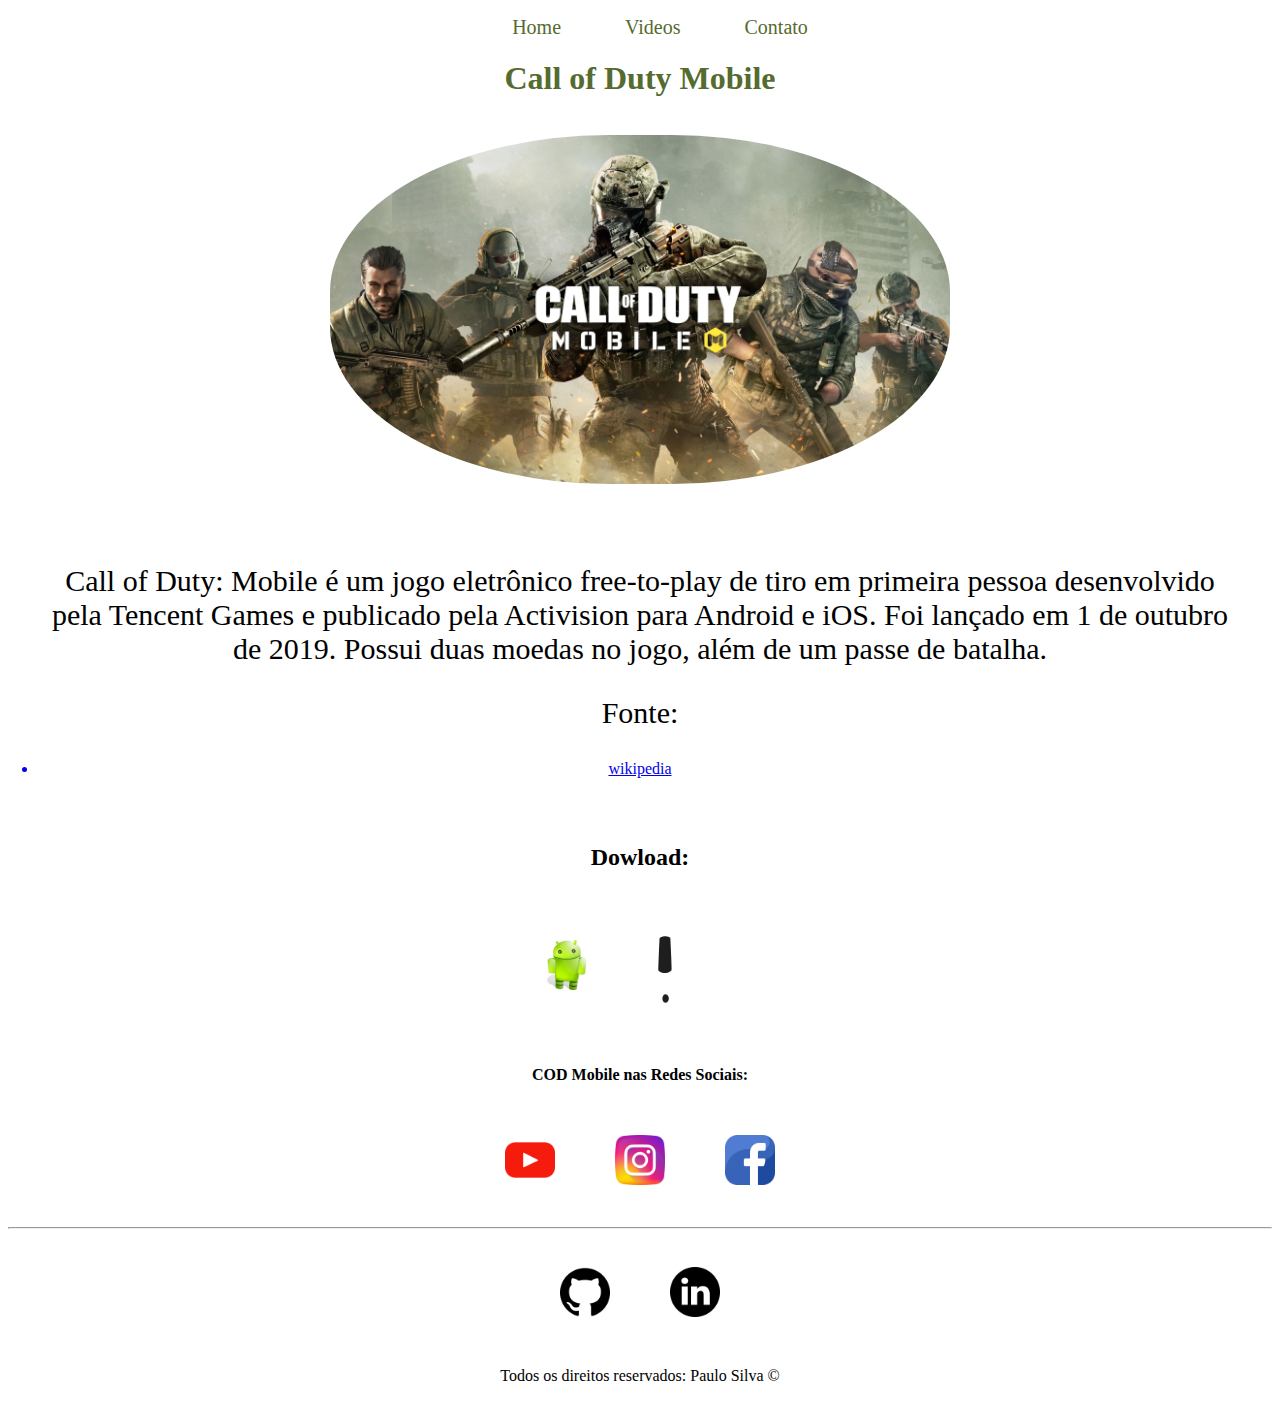
<file: index.html>
<!DOCTYPE html>
<html lang="pt-br">
<head>
    <meta charset="UTF-8">
    <meta http-equiv="X-UA-Compatible" content="IE=edge">
    <meta name="viewport" content="width=device-width, initial-scale=1.0">
    <title>CodMob</title>
  <link rel="stylesheet" href="assets/css/style.css">
</head> 

<body>
  

 

   <ol class="center" id="menu">
    <li> 
        <a href="index.html">Home</a>
    </li>

    <li>
         <a href="videos.html">Videos</a>
    </li>
    <li>
        <a href="contato.html">Contato</a>
    </li>
   </ol> 


   
   <h1 class="center cor_1" >  Call of Duty Mobile </h1>
   <div class="container">
    
    <div>
        <p> <img p class="br-50" src="assets/img/1389406.jpg" alt="Capa" width="620px"></p>
      </div> 

    <div class="p-30 center">
        <p style="font-size:30px">
            Call of Duty: Mobile é um jogo eletrônico free-to-play de tiro em primeira pessoa 
            desenvolvido pela Tencent Games e publicado pela Activision para Android e iOS.
             Foi lançado em 1 de outubro de 2019. Possui duas moedas no jogo, além de um passe de batalha. 
            <p style="font-size:30px" class="center">Fonte:</p> <a class="center" 
            href="https://pt.wikipedia.org/wiki/Call_of_Duty:_Mobile" target="_blank"><li>wikipedia</li></a>
           </p>
       </div>
   </div>

<h2  class="center">Dowload:</h2>
<div class="container-2">

    <a href="https://play.google.com/store/apps/details?id=com.activision.callofduty.shooter&hl=pt_BR&gl=US" target="_blank">
        <img class="sz-social p-40" src="assets/img/giphy.gif" alt="Android">
    </a>

    <a href="https://apps.apple.com/br/app/call-of-duty-mobile/id1287282214" target="_blank">
        <img class="sz-social2 p-40" src="assets/img/Apple.gif" alt="Apple">
    </a>

</div>

  <h4 class="center">COD Mobile nas Redes Sociais:</h4>

  <div class="container ">
    <a href="https://www.youtube.com/channel/UCOvq7ZWNRu2j0oLTZQuVUkQ" target="_blank">
        <img class="sz-social p-30" src="assets/img/youtube.png" alt="YouTube">
    </a>

    <a href="https://www.instagram.com/callofdutymobilebra/" target="_blank">
        <img class="sz-social p-30" src="assets/img/instagram.png" alt="Instagram">
    </a>

    <a href="https://www.facebook.com/CODMBR/" target="_blank">
        <img class="sz-social p-30" src="assets/img/facebook.png" alt="Facebook">
    </a>


  </div>
 
 <hr>
<footer>

    <div class="container">

        <a href="https://github.com/PAUL0SP" target="_blank">
            <img class="sz-social p-30" src="assets/img/github.png" alt="github">
        </a>
        
        <a  href="https://linkedin.com/in/paulo-silva07" target="_blank">
            <img class="sz-social p-30" src="assets/img/linkedin.png" alt="linkedin">

        </a>

    </div>
    
    <p class="center">
        Todos os direitos reservados: Paulo Silva &copy 
    </p> 
</footer>

</body>
</html>
</file>
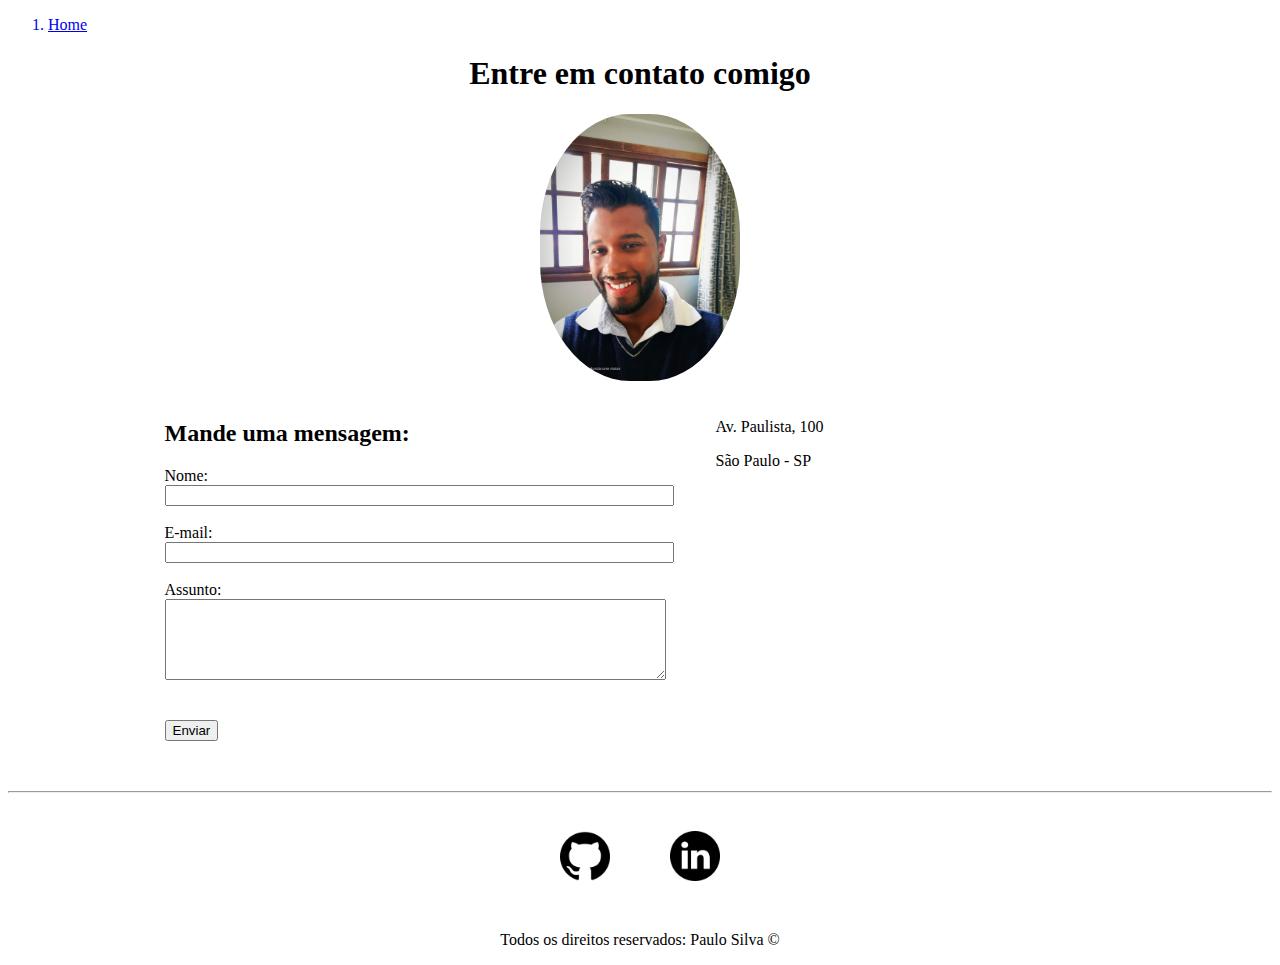
<file: contato.html>
<!DOCTYPE html>
<html lang="pt-br">
<head>
    <meta charset="UTF-8">
    <meta http-equiv="X-UA-Compatible" content="IE=edge">
    <meta name="viewport" content="width=device-width, initial-scale=1.0">
    <title>Contato</title>
    <link rel="stylesheet" href="assets/css/style.css">
</head>
<body >
 

<ol>
    <a href="index.html"> <li>Home</li> </a>
</ol>


  <h1 class="center">Entre em contato comigo</h1>

  <div class="center">
    <p> <img p class="br-50" src="assets/img/perfill.jpg" alt="Capa" width="200px"></p>
  </div> 

<div class="container mb-50">

<div>
  <h2 >Mande uma mensagem: </h2>
  <form> 
    <label for="nome">Nome:</label>
    <input type="text" id="nome" onkeyup='validaNome()'>
    <div id="txtNome"></div>
    <br>
    <label for="email">E-mail:</label>
    <input type="email" id="email" onkeyup='validaEmail()'>
    <div id="txtEmail"></div>
    <br>
    <label for="assunto">Assunto:</label> <br>
    <textarea name="assunto" id="assunto" cols="60" rows="5" onkeypress='validaAssunto()'></textarea>
    <div id="txtAssunto"></div>
    <br>
    <br>
    <button onclick='enviar()'>Enviar</button>
    </form>
</div>
<div class="ml-50">
  
  <p>Av. Paulista, 100</p>
  <p>São Paulo - SP</p>
  
  <iframe src="https://www.google.com/maps/embed?pb=!1m18!1m12!1m3!1d3657.106696296001!2d-46.65390548535577!3d-23.564611167596592!2m3!1f0!2f0!3f0!3m2!1i1024!2i768!4f13.1!3m3!1m2!1s0x94ce59c7f481fd9f%3A0x9982bfde4df54830!2sAv.%20Paulista%2C%201000%20-%20Bela%20Vista%2C%20S%C3%A3o%20Paulo%20-%20SP%2C%2001310-100!5e0!3m2!1spt-BR!2sbr!4v1594056507065!5m2!1spt-BR!2sbr" 
  width="400" height="250" frameborder="0" style="border:0;" allowfullscreen="" 
  aria-hidden="false" tabindex="0" onmousemove="mapaZoom()" onmouseout="mapaNormal()" id='mapa'></iframe>

</div>
</div>
<hr>
<footer>

    <div class="container">

        <a href="https://github.com/PAUL0SP" target="_blank">
            <img class="sz-social p-30" src="assets/img/github.png" alt="github">
        </a>
        
        <a  href="https://linkedin.com/in/paulo-silva07" target="_blank">
            <img class="sz-social p-30" src="assets/img/linkedin.png" alt="linkedin">

        </a>

    </div>
    
    <p class="center">
        Todos os direitos reservados: Paulo Silva &copy 
    </p> 
</footer>

<script src="assets/js/script.js"></script>

</body>
</html>
</file>
<file: assets/css/style.css>
/*
Estilos da página index.html
*/

#grad1 {
    height: 200px;
    background-color: black; /* For browsers that do not support gradients */
    background-image: linear-gradient(#e21ddc,#26B5F3,#030c0b);
  }      

.cor_1{
    color: darkolivegreen;
}

.center{
    text-align: center;
}
.container{
    display: flex;
    flex-flow: row wrap;
    justify-content: center ;
    align-items: center;
}
#menu li {
    display: inline;

   
}
#menu li a {
    text-decoration: none;
    color: darkolivegreen;
    font-size: 20px;
    padding: 30px;
  
}
#menu li a:hover {
    color: grey;
}
.p-30{
    padding: 30px;
}
 .br-50{
     border-radius: 45%;
 }
  .sz-social{
      width: 50px;
      height: 50px;
  }
  .container-2{
    display: flex;
    flex-flow: row;
    justify-content: center;
    align-items: center;
}
.p40{
    padding: 250px;
}
.sz-social2{
    width: 150px;
    height: 150px;
}
.mb-50{
    margin-bottom: 50px;
 }










/*
Estilos da página contato.html
*/

.ml-50{
    margin-left: 50px;
}







/*
Estilos da página videos.html
*/
</file>
